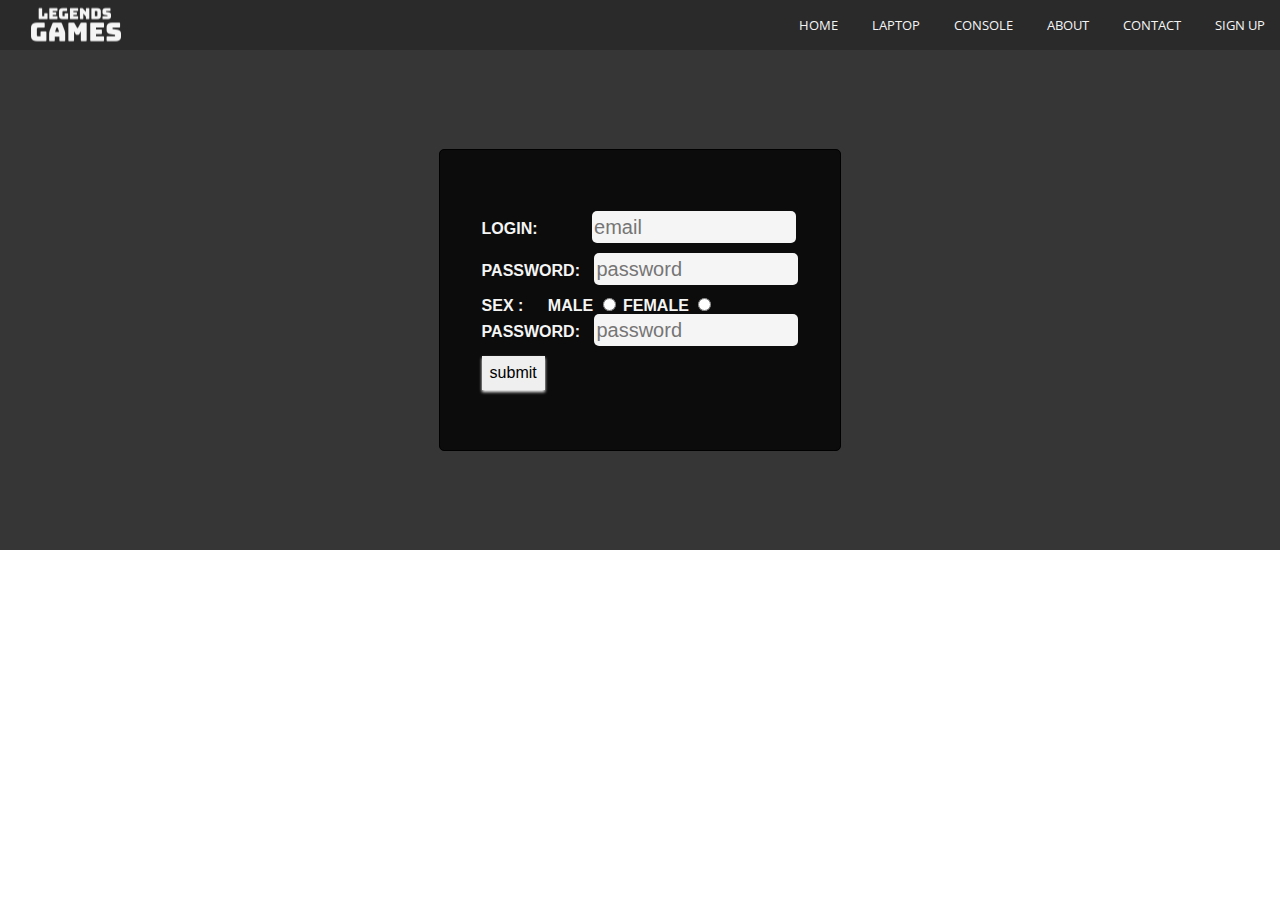
<file: signUp.html>
<!DOCTYPE html>
<html lang="en">
<head>
    <meta charset="UTF-8">
    <meta name="viewport" content="width=device-width, initial-scale=1.0">
    <title>Document</title>
    <link rel="stylesheet" href="reset.css">
    <link rel="stylesheet" href="style.css">
</head>
<style>
    .page {
        min-height: 500px; 
        display: flex;
        justify-content: center;
        align-items: center;
    }
    .form-container {
        width: 400px;
        height: 300px;
        border: 1px solid black;
        display: flex ;
        justify-content: center;
        align-items: center;
        border-radius: 5px;
        background: rgb(12, 12, 12)
    }
    form {
        /* background: rgb(245, 245, 245); */
        font-family: sans-serif;
        text-transform: uppercase;
        font-weight: 600;
        color: rgb(245, 245, 245);
        cursor: pointer;
        text-align: left;

    }
    input[type='text'],input[type='password'] {
        border: none;
        outline: none;
        background: rgb(245, 245, 245);
        width: 200px;
        line-height: 30px;
        font-size: 20px;
        color: rgb(42, 42, 42);
        font-family: sans-serif;
        font-weight: 400;
        border-radius: 5px;
    }
    .login{
        margin: 0 0 10px 50px;
    }
    .pass {
        margin: 0 0 10px 10px;
    }
    button{
        border: none;
        outline: none;
        font-size: 16px;
        padding: .5em;
        box-shadow: 0px 2px 3px rgb(255, 255, 255);
        transition: .250ms ease-in-out all;
        cursor: pointer;
    }
    button:active {
        transform: translateY(2px);
        box-shadow: 0px 1px 1px rgb(255, 255, 255);
    }
    input[type='radio'] {
        background: red;
    }
    label[for='male'] {
        margin: 0 0 0 20px;

    }

</style>
<body>
    <header>
        <nav class="nav-responsive">
           <input type="checkbox"  id="check">
           <label for="check">
              <i class="fas fa-bars" id="btn"></i>
              <i class="fas fa-times" id="cancel"></i>
           </label>
           <img src="pic/logo.png" alt="">
           <ul class="ul-nav">
              <li class="li-nav"><a href="index.html">home</a></li>
              <li class="li-nav"><a href="#">laptop</a></li>
              <li class="li-nav"><a href="#">console</a></li>
              <li class="li-nav"><a href="#">about</a></li>
              <li class="li-nav"><a href="#">contact</a></li>
              <li class="li-nav"><a href="signUp.html">sign up</a></li>
           </ul>
        </nav>
    </header>
    <main>
        <div class="page">
            <div class="form-container">
                <form action="">
                    login: <input type="text" placeholder="email" class="login"> <br>
                    password: <input type="password" placeholder="password" class="pass"><br>
                    sex : <label for="male">male</label> <input type="radio" id="male"> <label for="female" >female</label> <input type="radio" id="femal"><br>
                    password: <input type="password" placeholder="password" class="pass"><br>
                    <button type="submit">submit</button>
                </form>
            </div>
        </div>
    </main>
</body>
</html>
</file>
<file: style.css>
@import url('https://fonts.googleapis.com/css2?family=Open+Sans&display=swap');

body {
   font-family: 'Open Sans', sans-serif;
}

.nav-responsive {
   height: 50px;
   background: rgb(42, 42, 42);
   position: relative;
}

.nav-responsive img {
   width: 100px;
   position: absolute;
   top: 50%;
   left: 2%;
   transform: translateY(-50%);
}

.nav-responsive .ul-nav {
   position: absolute;
   top: 50%;
   right: 25px;
   transform: translateY(-50%);
}

.li-nav {
   display: inline-block;
   margin: 0 15px;
   line-height: 49.5px;
}

.li-nav a {
   position: relative;
   color: rgb(245,245,245);
   font-size:  .87em;
   text-transform: uppercase;
   padding: 1em 0;
   font-family: 'Open Sans',sans-serif;
}

.li-nav a::before {
   position: absolute;
   content: '';
   left:0;
   bottom: 0;
   height: 2px;
   width: 100%;
   background: rgb(245, 245, 245);
   transform: scaleX(0);
   transform-origin: right;
   transition: transform .25s linear;
}

.li-nav a:hover::before {
   transform: scaleX(1);
   transform-origin: left;
}

label #btn ,
label #cancel {
   color:rgb(245, 245, 245);
   font-size: 1.3em;
   position: absolute;
   top: 50%;
   transform: translateY(-50%);
   right: 10px;
   line-height: 50px;
   cursor: pointer;
   display: none;
}

#check {
   display: none;
}

/* ======= 
   content
   ======= */

.page {
   background: rgb(54, 54, 54);
}

.container {
   width: 75%;
   margin-right: auto;
   margin-left: auto;
   box-sizing: border-box;
} 

.row {
   width: 100%;
   display: flex;
   justify-content: center;
   flex-wrap: wrap;
}

.card-01 {
   /* background: #03D29F; */
   position: relative;
   flex: 1;
   max-width: 100%;
   height: 300px;
   margin: 10px;
   border-radius: 8px;
   /* box-shadow: 0 0 5px rgba(0,0,0,0.2); */
}

.card-01 video {
   position: absolute;
   top: 50%;
   left: 50%;
   transform: translate(-50%,-50%);
   width: 100%;
   height: 100%;
   object-fit: cover;
   border-radius: 8px;
}

.card-01 span {
   text-align: center;
   position: absolute;
   top: 10px;
   right: 30px;
   font-size: 4rem;
   border-radius: 5px;
   /* background: rgba(255,255,255,.4); */
   color: rgb(42, 42, 42);
   width: 210px;
   height: 150px;
   text-shadow: 0px 1px 0px rgba(0,0,0,0.2);
   font-family: 'Open Sans';
}

.btn {
   border: none;
   border-radius: 5px;
   width: 150px;
   height: 60px;
   background:  rgba(245, 245, 245, 0.582);
   cursor: pointer;
   outline: none;
   box-shadow: 0px 1px 2px rgba(0, 0, 0, 0.541);
}

.btn:active {
   transform: translateY(2px);
   box-shadow: 0px 1px 1px rgba(0, 0, 0, 0.301);

}

.a-btn {
   text-align: center;
   text-decoration: none;
   color:rgb(42, 42, 42);
   font-size: 1.5em;
   font-family: 'Open Sans',sans-serif;
   text-transform: uppercase;
   font-weight: 600;
   letter-spacing: .1em;
   padding: 16px 13px;
}

.card-02 {
   background: #50a7ff;
   position: relative;
   flex: 1;
   max-width: 50%;
   height: 250px;
   margin: 10px;
   border-radius: 5px;
   box-shadow: 0 0 5px rgba(0,0,0,0.2);
}

.card-03 {
   background: #FF7675;
   position: relative;
   flex: 1;
   max-width: 100%;
   height: 400px;
   margin: 10px;
   border-radius: 5px;
   box-shadow: 0 0 5px rgba(0,0,0,0.2);
}

/* ===========   
   media query
   =========== */

@media screen and (max-width: 576px) {

   /* =========================
      responsive navigation bar 
      ========================= */
   label #btn {
      display: block;
   }
   .nav-responsive .ul-nav{
      position: absolute;
      width: 100%;
      height: calc(100vh - 100px);
      left: -100%;
      text-align: center;
      background:rgb(54, 54, 54);
      transition: all .5s;
      z-index: 2;
   }
   .li-nav a {
      font-size: .65em;
   }
   .li-nav {
      display: block;
      margin: 30px 0;
      line-height: 20px;
   }
   #check:checked ~ ul {
      left: 0;
   }
   #check:checked ~ label #btn {
      display: none;
   }
   #check:checked ~ label #cancel {
      display: block;
   }

   /* ================
      background video
      ================ */
   .container {
      width: 100%;
   }
   .row {
      width: 100%;
   }
   .card-01{
      height: 200px;
   }
   .card-01 video {
      width: 100%;
      height: 100%;
      object-fit: cover;
   }
   .card-01 span {
      top: 10px;
      right: 10px;
      font-size: 2rem;
      background :rgba(245, 245, 245, 0.582);
      width: 100px;
      height: 100px;
   }
   .btn {
      margin-top: 15px;
      width: 80px;
      height: 40px;
      box-shadow: 0px .5px 1px rgba(0, 0, 0, 0.541);
   }
   .a-btn {
      font-size: .8em;
      padding: 0;
      font-weight: 500;

   }
   .btn:active {
      transform: translateY(1px);
      box-shadow: 0px .5px .5px rgba(0, 0, 0, 0.24);
   
   }
   .card-02 {
      background: #50a7ff;
      position: relative;
      flex: 100%;
      max-width: 80%;
      height: 100px;
   }
   .card-03 {
      background: #FF7675;
      position: relative;
      flex: 1;
      max-width: 50%;
      height: 200px;
   }

}

@media only screen and (min-width: 577px) and (max-width: 768px) {
   .nav-responsive .ul-nav{
      right: 5px;
   }
   .li-nav a {
      font-size: .6em;
      padding: 15px 0;
   }
   .li-nav a::before {
      height: 1px;
   }
   /* ================
      background video
      ================ */
      .container{
         width: 100%;
      }
      .row {
         width: 100%;
      }
      .card-01{
         height: 300px;
      }
      .card-01 video {
         width: 100%;
         height: 100%;
         object-fit: cover;
      }
      .card-01 span {
         top: 10px;
         right: 10px;
         font-size: 2rem;
         background :rgba(245, 245, 245, 0.582);
         width: 100px;
         height: 100px;
      }
      .btn {
         margin-top: 15px;
         width: 80px;
         height: 40px;
         box-shadow: 0px 1px 2px rgba(0, 0, 0, 0.541);
      }
      .a-btn {
         font-size: .8em;
         padding: 1em .372em;
         font-weight: 500;
   
      }
      .btn:active {
         transform: translateY(2px);
         box-shadow: 0px 1px 1px rgba(0, 0, 0, 0.24);
      
      }
      .card-02 {
         background: #50a7ff;
         position: relative;
         flex: 100%;
         max-width: 70%;
         height: 150px;
      }
      .card-03 {
         background: #FF7675;
         position: relative;
         flex: 100%;
         max-width: 100%;
         height: 200px;
      }
}

@media only screen and (min-width: 769px) and (max-width: 992px) {
   .nav-responsive .ul-nav{
      right: 10px;
   }
   .li-nav a {
      font-size: .8em;
      padding: 15px 0;
   }
   /* ================
      background video
      ================ */ 
      .card-01{
         height: 300px;
      }
      .card-01 video {
         width: 100%;
         height: 100%;
         object-fit: cover;
      }
      .card-01 span {
         top: 10px;
         right: 20px;
         font-size: 3rem;
         background :rgba(245, 245, 245, 0.582);
         width: 150px;
         height: 120px;
      }
      .btn {
         margin-top: 10px;
         width: 100px;
         height: 50px;
         box-shadow: 0px 1px 2px rgba(0, 0, 0, 0.541);
      }
      .a-btn {
         font-size: 1em;
         padding: 1em .372em;
         font-weight: 600;
         font-family: sans-serif;
   
      }
      .btn:active {
         transform: translateY(2px);
         box-shadow: 0px 1px 1px rgba(0, 0, 0, 0.24);
      
      }
      .card-02 {
         background: #50a7ff;
         position: relative;
         flex: 2;
         max-width: 100%;
         height: 150px;
      }
      .card-03 {
         background: #FF7675;
         position: relative;
         flex: 100%;
         max-width: 100%;
         height: 200px;
      }

}

@media only screen and (min-width: 993px) and (max-width: 1200px) {
   .nav-responsive .ul-nav{
      right: 0px;
   }
   .li-nav a {
      font-size: .8em;
      padding: 15px 0;
   }
   .li-nav a::before {
      height: 2px;
   }
   /* ================
      background video
      ================ */
      .card-01{
         height: 300px;
      }
      .card-01 video {
         width: 100%;
         height: 100%;
         object-fit: cover;
      }
      .card-01 span {
         top: 10px;
         right: 20px;
         font-size: 3rem;
         background :rgba(245, 245, 245, 0.582);
         width: 150px;
         height: 120px;
      }
      .btn {
         margin-top: 10px;
         width: 100px;
         height: 50px;
         box-shadow: 0px 1px 2px rgba(0, 0, 0, 0.541);
      }
      .a-btn {
         font-size: 1em;
         padding: 1em .372em;
         font-weight: 600;
         font-family: sans-serif;
      }
      .btn:active {
         transform: translateY(2px);
         box-shadow: 0px 1px 1px rgba(0, 0, 0, 0.24);
      }
      .card-02 {
         background: #50a7ff;
         position: relative;
         flex: 2;
         max-width: 100%;
         height: 150px;
      }
      .card-03 {
         background: #FF7675;
         position: relative;
         flex: 100%;
         max-width: 100%;
         height: 200px;
      }

}

@media only screen and (min-width: 1201px) and (max-width: 1400px) {
   .nav-responsive .ul-nav{
      right: 0px;
   }
   .li-nav a {
      font-size: .8em;
      padding: 15px 0;
   }
   .li-nav a::before {
      height: 2px;
   }
   /* ================
      background video
      ================ */
      .card-01{
         height: 300px;
      }
      .card-01 video {
         width: 100%;
         height: 100%;
         object-fit: cover;
      }
      .card-01 span {
         top: 10px;
         right: 20px;
         font-size: 3rem;
         background :rgba(245, 245, 245, 0.582);
         width: 150px;
         height: 120px;
      }
      .btn {
         margin-top: 10px;
         width: 100px;
         height: 50px;
         box-shadow: 0px 1px 2px rgba(0, 0, 0, 0.541);
      }
      .a-btn {
         font-size: 1em;
         padding: 1em .372em;
         font-weight: 600;
         font-family: sans-serif;
   
      }
      .btn:active {
         transform: translateY(2px);
         box-shadow: 0px 1px 1px rgba(0, 0, 0, 0.24);
      
      }
      .card-02 {
         background: #50a7ff;
         position: relative;
         flex: 2;
         max-width: 100%;
         height: 150px;
      }
      .card-03 {
         background: #FF7675;
         position: relative;
         flex: 100%;
         max-width: 100%;
         height: 250px;
      }

}
</file>
